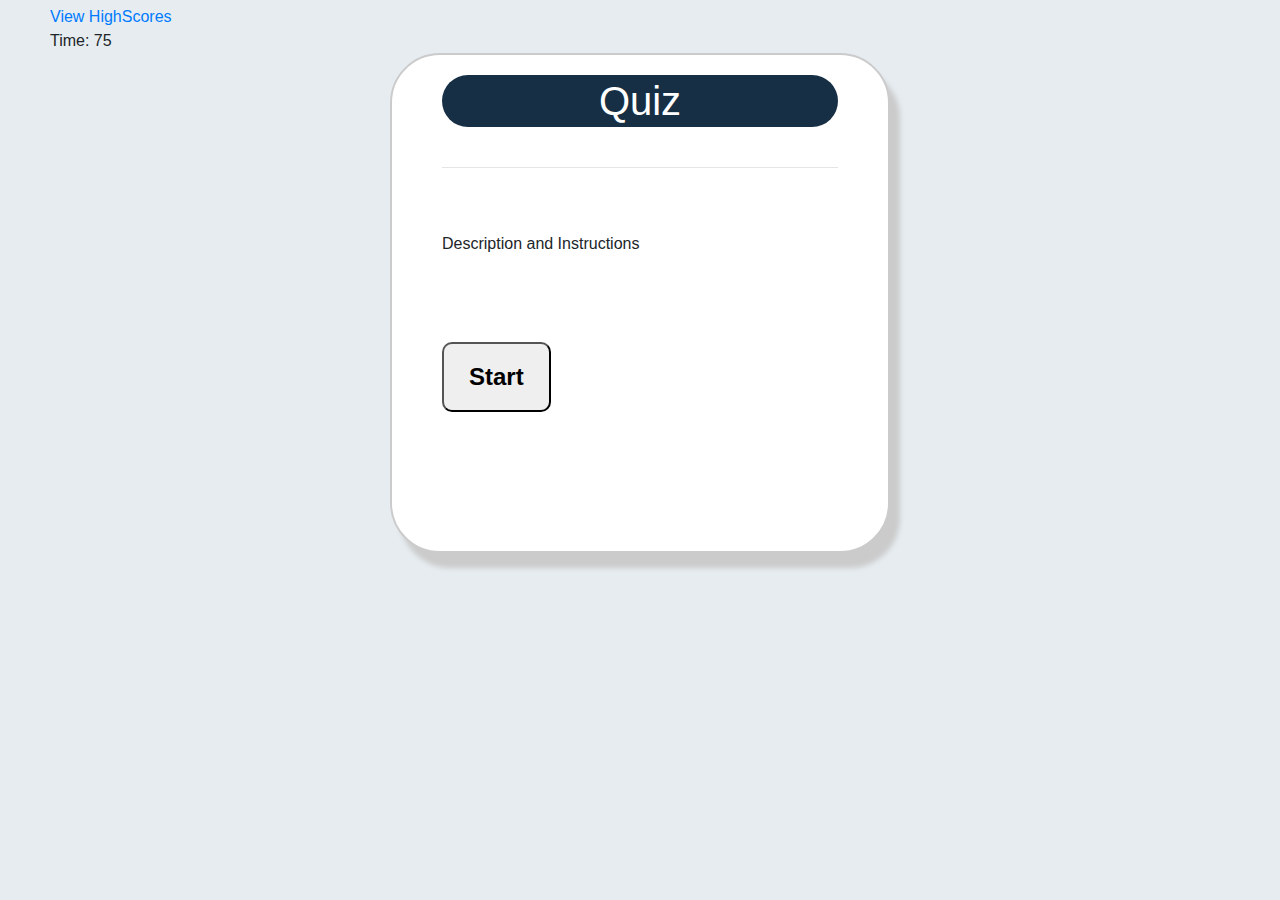
<file: index.html>
<!DOCTYPE html>
<html lang="en">

<head>
  <meta charset="UTF-8">
  <title>Quiz</title>

  <script src="https://code.jquery.com/jquery-3.3.1.slim.min.js"
    integrity="sha384-q8i/X+965DzO0rT7abK41JStQIAqVgRVzpbzo5smXKp4YfRvH+8abtTE1Pi6jizo"
    crossorigin="anonymous"></script>
  <script src="https://cdnjs.cloudflare.com/ajax/libs/popper.js/1.14.7/umd/popper.min.js"
    integrity="sha384-UO2eT0CpHqdSJQ6hJty5KVphtPhzWj9WO1clHTMGa3JDZwrnQq4sF86dIHNDz0W1"
    crossorigin="anonymous"></script>
  <script src="https://stackpath.bootstrapcdn.com/bootstrap/4.3.1/js/bootstrap.min.js"
    integrity="sha384-JjSmVgyd0p3pXB1rRibZUAYoIIy6OrQ6VrjIEaFf/nJGzIxFDsf4x0xIM+B07jRM"
    crossorigin="anonymous"></script>


  <link rel="stylesheet" href="https://stackpath.bootstrapcdn.com/bootstrap/4.3.1/css/bootstrap.min.css"
    integrity="sha384-ggOyR0iXCbMQv3Xipma34MD+dH/1fQ784/j6cY/iJTQUOhcWr7x9JvoRxT2MZw1T" crossorigin="anonymous">
  <link rel="stylesheet" href="style.css">

</head>

<body>

  <a href="highscores.html">View HighScores</a>
  <div>Time: <span id="time">75</span></div>

  <div class="grid">

    <div id="quiz">
      <h1> Quiz</h1>
    </div>

    <hr style="margin-top: 40px"><br><br>

    <!-- <div class="Button">
      <p> <strong>Question: <text id="number1">0</text><strong></p>
      <p> <strong>Score: <text id="Score1">0</text><strong></p>
    </div> -->


    <div id="instructions-container">
      <p>Description and Instructions</p>
      <!-- <div id="answer-button" class="btn-grid"></div> -->
      <button id="start-btn" class="start-btn btn, Justify-center">Start</button>
    </div>

    <div id="question-container" class="hide">
      <div id="question">Question</div>

      
     
    

      <div id="choice1" class="choice">choice 1</div>
      <div id="choice2" class="choice">choice 2</div>
      <div id="choice3" class="choice">choice 3</div>
      <div id="choice4" class="choice">choice 4</div>
    </div>


    <div id="results" class="hide">
        <h2>Your Score: <span id="score"></span></h2>
    </div>


    <!-- <div class="controls">
    
      <button id="next-btn" class="next-btn btn hide">Next</button>

    </div> -->
  </div>

  <script src="questions.js"></script>
  <script src="quiz.js"></script>
  <script src= "score.js"></script>

</body>

</html>
</file>
<file: style.css>
body{ 
    background-color: #e6ecf0;
    padding:10;
    margin:50px;
    margin-top: 5px;
}

.choice{
    display: flex;
    margin-bottom:0.5rem;
    width: 100%;
    font-size: 1.4rem;
    border: darkblue;
    font-family:Georgia;
    border: 0.1rem solid #172f44(86, 165, 235, 0.5);
    background-color:rgb(221, 252, 252);
}
.choice1{
    background-color: rgb(137, 141, 141);
    cursor: pointer;
    transform: translateY(0.1px);
    transition: transform 150ms;
    
}
.choice:hover {
    padding: 0.1rem 1rem ;
    margin-bottom: 1rem;
    cursor: pointer;
    background-color: #3c78ac;
    color: white;
    border:1px solid  #172f44
}
.choice-text{
    padding: 0.15rem;
}
.grid { 
    width: 500px;
    height: 500px;
    margin: 0 auto;
    background-color:  #fff;
    padding: 20px 50px 50px 50px;
    border-radius: 50px;
    border: 2px solid #cbcbcc;
    box-shadow: 10px 15px 5px #cbcbcb;

}

.grid h1{ 
    font-family: sans-serif;
    background-color: #172f44;
    font-size: 40px;
    text-align: center;
    color: #fff;
    padding: 2px 0px;
    border-radius: 50px;
}
.flex-center {
        justify-content: center;
        align-items: center;
}
    


.text {
    text-align: center;
}
#question{
    font-family: 'Trebuchet MS', 'Lucida Sans Unicode', 'Lucida Grande', 'Lucida Sans', Arial, sans-serif;
    font-size: 25px;
    

}
.Button {
    text-align: center;
    font-size: 20px;
}
.start-btn, .next-btn {
    justify-content: center;
    margin-top:70px;
    font-weight: bold;
    font-size: 1.5rem;
    text-align: center;
    padding: 15px 25px;
    border-radius: 10px;
 
}

#correct{
    color: green
}
#incorrect{
    color: red
}

#btn0, #btn1, #btn2, #btn3 {
    background-color: #778897;
    width: 100px;
   
    font-size: 20px;
    color: #fff;
    border: 1px solid #1f2227;
    border-radius: 50px;
    margin: 10px 40px 10px 0px;
    padding: 10px 10px;
} 

.controls{
    display: flex;
    justify-content: center;
    align-items: center;
    margin-top: 10px;
    margin-bottom: 100px;
}


#btn0:hover, #btn1:hover, #btn2:hover, #btn3:hover{
    cursor: pointer;
    background-color: #2a6194;
}
#btn0 :focus, #btn1:focus, #btn2:focus, #btn3:focus {
    outline :0;}

#start-btn:hover{
        background-color:#3ec4ec;
    }    
#next-btn:hover{
        background-color:#0d5b61;
    }    
    
.hide{
    display: none;
}
</file>
